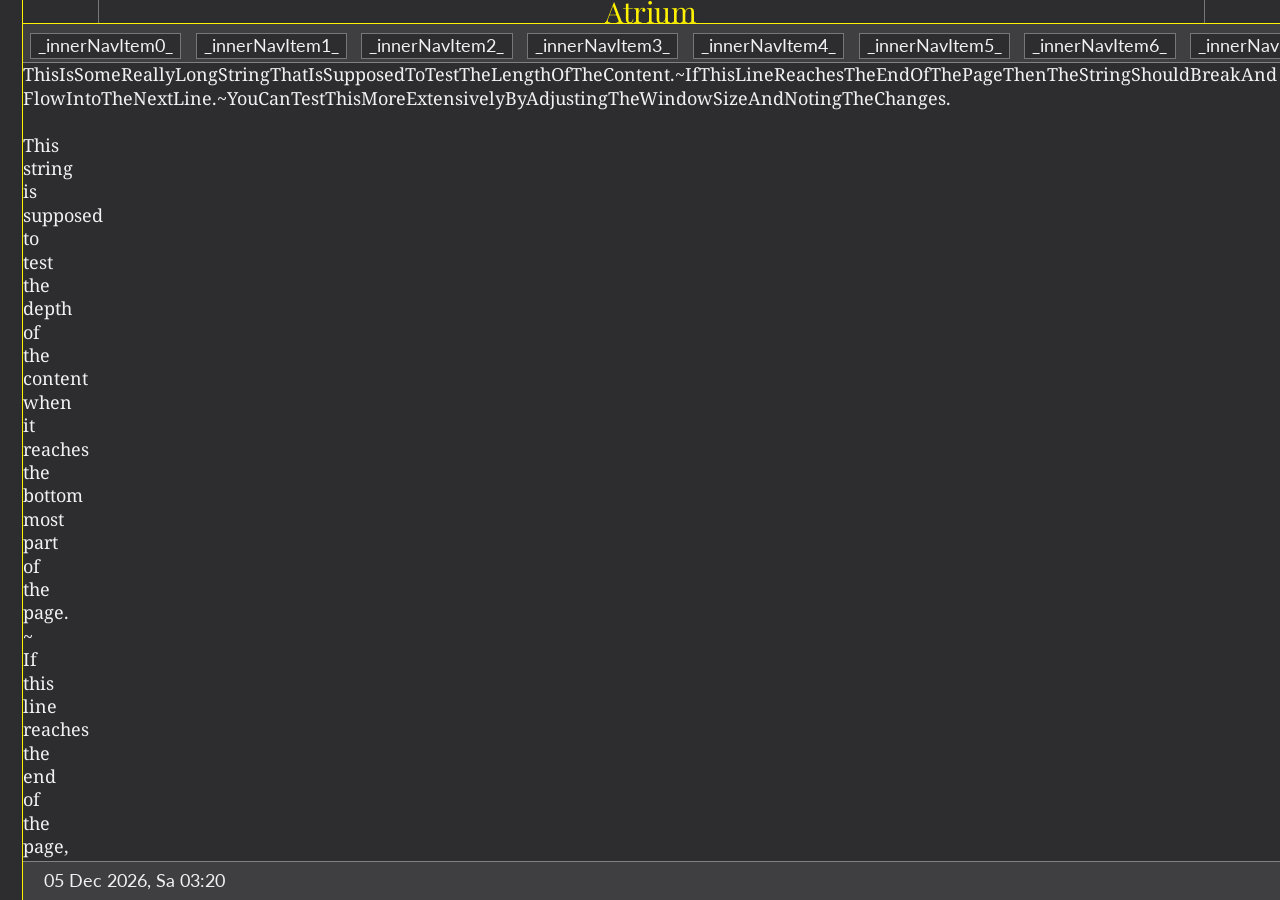
<file: homestead/weblog/index.html>
<!DOCTYPE html><html xmlns="http://www.w3.org/1999/xhtml" lang="en"><head>
<meta charset="utf-8"/><meta name="viewport" content="initial-scale=1"/>
<title>WebLog Templ8 (Thomas R. Papp)</title>
<link rel="icon" media="print" onload="javascript:this.media='all'" href="https://www.shareicon.net/data/128x128/2015/10/11/654237_edit_512x512.png"/>
<link rel="stylesheet" media="print" onload="javascript:this.media='all'" href="https://fonts.googleapis.com/css?family=Lato%7CPlayfair+Display"/>
<link rel="stylesheet" media="print" onload="javascript:this.media='all'" href="https://fonts.googleapis.com/css?family=Noto%20Serif"/>
<link rel="stylesheet" media="print" onload="javascript:this.media='all'" href="https://maxst.icons8.com/vue-static/landings/line-awesome/line-awesome/1.3.0/css/line-awesome.min.css"/>
<style>
/*System and box model reset*/
*{box-sizing:border-box;-webkit-text-size-adjust:100%;-webkit-tap-highlight-color:transparent}*:before,*:after{box-sizing:inherit}

/*Document and skeleton reset*/
html{line-height:1.15}body{margin:0}main, nav,header,footer,section,article,aside,details,figcaption,figure,hgroup,menu{display:block}

/*Grouping and typography reset*/
fieldset{padding:.35em .625em .75em}
summary{display:list-item;cursor:pointer}
hr{box-sizing:content-box;height:0;overflow:visible}
legend{color:inherit;display:table;max-width:100%;padding:0;white-space:normal}

b,strong{font-weight:bolder}small{font-size:80%}
sub,sup{font-size:75%;line-height:0;position:relative;vertical-align:baseline}sub{bottom:-0.25em}sup{top:-0.5em}
abbr[title]{border-bottom:none;text-decoration:underline;text-decoration:underline dotted}
code,kbd,pre,samp{font-family:monospace,monospace;font-size:1em}

/*Content and miscellaneous reset*/
embed,object,iframe{border:0}svg{overflow:hidden}progress{vertical-align:baseline}
textarea,button,input,optgroup,select{font:inherit;margin:0}button,input{overflow:visible}button,select{text-transform:none}
button,[type=button],[type=reset],[type=submit]{-webkit-appearance:button}
button::-moz-focus-inner,[type=button]::-moz-focus-inner,[type=reset]::-moz-focus-inner,[type=submit]::-moz-focus-inner{border-style:none;padding:0}
button:-moz-focusring,[type=button]:-moz-focusring,[type=reset]:-moz-focusring,[type=submit]:-moz-focusring{outline:1px dotted ButtonText}

[type=number]::-webkit-inner-spin-button,[type=number]::-webkit-outer-spin-button{height:auto}
[type=search]{-webkit-appearance:textfield;outline-offset:-2px}[type=search]::-webkit-search-decoration{-webkit-appearance:none}
::-webkit-file-upload-button{-webkit-appearance:button;font:inherit}

/*Markup styling*/
small{font-size:90%}

a{text-decoration:underline;color:inherit}a:hover{text-decoration:underline}@media all and (orientation:landscape){a{text-decoration:none}}

input[type="radio"]{display:none}
input[type="checkbox"]{display:none}
input[type="text"]{font-style:italic}input[type="text"]:focus{font-style:normal}

label{cursor:pointer}

button{cursor:pointer;background:none;background-color:transparent;color:inherit;border:none;outline:none;padding:0.4em;font:inherit}
button:hover{background:#3F3F41}

/*Custom styling*/
html{height:100%/*;font:16px / 1.5 "Playfair Display",system-ui,sans-serif*/}
body{font-size:18px;line-height:1.3em;height:100%;min-height:0;display:flex;flex-direction:column;overflow:hidden;background:#2D2D30;color:#F1F1F1}
main{font-family:"Noto Serif",serif;word-wrap:break-word;background:#2D2D30}

.dsp-flx{display:flex}.flx-00a{flex:0 0 auto}.flx-11a{flex:1 1 auto}.flx-dir-row-reverse{flex-direction:row-reverse}.flx-dir-column{flex-direction:column}.flx-dir-row{flex-direction:row}
.ovrf-a{overflow:auto}.minh-0{min-height:0}.xform-x{transform:scaleX(-1)}.draggable{-webkit-app-region:drag}.h-100p{height:100%}.w-100p{width:100%}.pad-0{padding:0}.marg-0{margin:0}
.align-i-center{align-items:center}.jstfy-contnts-center{justify-content:center}.jstfy-contnts-space-btwn{justify-content:space-between}
.txt-align-center{text-align:center}.txt-align-ryt{text-align:right}.txt-xform-cap{text-transform:capitalize}.fnt-size-80p{font-size:80%}.fnt-size-200p{font-size:200%}
.brdr-bot-1px-solid-ylw{border-bottom:1px solid #FFF200}.brdr-ryt-1px-solid-ylw{border-right:1px solid #FFF200}.brdr-top-1px-solid-ylw{border-top:1px solid #FFF200}
.brdr-bot-1px-solid-wyt{border-bottom:1px solid #F1F1F1}.brdr-bot-1px-solid-wyt60p{border-bottom:1px solid #F1F1F160}.brdr-top-1px-solid-wyt60p{border-top:1px solid #F1F1F160}
.brdr-ryt-1px-solid-wyt60p{border-right:1px solid #F1F1F160}.brdr-lft-1px-solid-wyt60p{border-left:1px solid #F1F1F160}
.ylw{color:#FFF200}.red{color:#FD5A53}.no-transition{transition-property:none !important}

#hdr0{font-family:"Playfair Display",serif}
#hdr0 input[type="radio"]:checked + label{color:#FFF200}
#hdr0 input[type="radio"]:hover + label{background:#3F3F41}
#hdr0 label{padding:0.6em 3%;transition:all 0.3s}

#nav1{background:#3F3F41;font-family:"Lato",serif;padding-top:0.5em;padding-bottom:0.2em;overflow-y:hidden}
#nav1 input[type="radio"] + label{background:#2D2D30;padding:0 0.4em;margin:0 0.4em;transition:all 0.3s;border:1px solid #F1F1F160}
#nav1 input[type="radio"]:hover + label{background:#FFF20060}
#nav1 input[type="radio"]:not(checked) + label{color:#F1F1F1}
#nav1 input[type="radio"]:checked + label{background:#FFF20060}

#nav0{font-family:"Playfair Display",serif}
#nav0 input[type="radio"] + label{padding:0.6em;transition:all 0.3s}
#nav0 input[type="radio"]:checked + label{color:#FFF200}
#nav0 input[type="radio"]:hover + label{background:#3F3F41}

#ftr0{font-family:"Lato",serif;background:#3F3F41}
#ftr0 button{transition:all 0.3s}
#ftr0 button:hover{background:#FFF20060}

@media all and (orientation:portrait){
	#wrap0{flex-direction:column-reverse}
	#nav0{flex-direction:row}
	#nav0{border-top:1px solid #FFF200;border-right:none}
}
/*Print styling*/
@media print{@page{size:portrait/*;margin:0;max-height:100%;max-width:100%*/}*{-webkit-print-color-adjust:exact}}
</style></head>
<body>
	<div id="wrap0" class="minh-0 dsp-flx flx-11a ovrf-a">
		<nav id="nav0" class="minh-0 dsp-flx flx-00a flx-dir-column ovrf-a brdr-ryt-1px-solid-ylw jstfy-contnts-space-btwn">
			<input type="radio" name="btns" id="market" onclick="load('market')"/><label for="market" class="h-100p w-100p dsp-flx align-i-center jstfy-contnts-center"><i class="la la-shopping-cart la-2x"></i></label>
			<input type="radio" name="btns" id="office" onclick="load('office')"/><label for="office" class="h-100p w-100p dsp-flx align-i-center jstfy-contnts-center"><i class="la la-feather-alt la-2x"></i></label>
			<input type="radio" name="btns" id="atrium" onclick="load('atrium')" checked="checked"/><label for="atrium" class="h-100p w-100p dsp-flx align-i-center jstfy-contnts-center"><i class="la la-archway la-2x"></i></label>
			<input type="radio" name="btns" id="studio" onclick="load('studio')"/><label for="studio" class="h-100p w-100p dsp-flx align-i-center jstfy-contnts-center"><i class="la la-palette la-2x"></i></label>
			<input type="radio" name="btns" id="lounge" onclick="load('lounge')"/><label for="lounge" class="h-100p w-100p dsp-flx align-i-center jstfy-contnts-center"><i class="la la-couch la-2x"></i></label>
		</nav>
		<div class="minh-0 dsp-flx flx-11a flx-dir-column ovrf-a">
			<header id="hdr0" class="minh-0 dsp-flx flx-00a ovrf-a brdr-bot-1px-solid-ylw align-i-center jstfy-contnts-center fnt-size-80p">
				<input type="radio" name="btns" id="central" class="flx-00a" onclick="load('central')"/><label for="central"><i class="la la-dharmachakra la-2x"></i></label>
				<span id="navTxt" class="flx-11a txt-align-center fnt-size-200p ylw txt-xform-cap brdr-lft-1px-solid-wyt60p brdr-ryt-1px-solid-wyt60p">Atrium</span>
				<input type="radio" name="btns" id="search" class="flx-00a" onclick="load('search')"/><label for="search"><i class="la la-search la-2x xform-x"></i></label>
			</header>
			<nav id="nav1" class="minh-0 dsp-flx flx-00a ovrf-a brdr-bot-1px-solid-wyt60p">
				<input type="radio" name="innerBtns" id="innerNavItem0"/><label for="innerNavItem0">_innerNavItem0_</label>
				<input type="radio" name="innerBtns" id="innerNavItem1"/><label for="innerNavItem1">_innerNavItem1_</label>
				<input type="radio" name="innerBtns" id="innerNavItem2"/><label for="innerNavItem2">_innerNavItem2_</label>
				<input type="radio" name="innerBtns" id="innerNavItem3"/><label for="innerNavItem3">_innerNavItem3_</label>
				<input type="radio" name="innerBtns" id="innerNavItem4"/><label for="innerNavItem4">_innerNavItem4_</label>
				<input type="radio" name="innerBtns" id="innerNavItem5"/><label for="innerNavItem5">_innerNavItem5_</label>
				<input type="radio" name="innerBtns" id="innerNavItem6"/><label for="innerNavItem6">_innerNavItem6_</label>
				<input type="radio" name="innerBtns" id="innerNavItem7"/><label for="innerNavItem7">_innerNavItem7_</label>
				<input type="radio" name="innerBtns" id="innerNavItem8"/><label for="innerNavItem8">_innerNavItem8_</label>
				<input type="radio" name="innerBtns" id="innerNavItem9"/><label for="innerNavItem9">_innerNavItem9_</label>
				<input type="radio" name="innerBtns" id="innerNavItemN"/><label for="innerNavItemN">_innerNavItemN_</label>
			</nav>
			<main id="main" class="minh-0 flx-11a ovrf-a" onscroll="/*hideOrShowOnScroll()*/">
				ThisIsSomeReallyLongStringThatIsSupposedToTestTheLengthOfTheContent.~IfThisLineReachesTheEndOfThePageThenTheStringShouldBreakAndFlowIntoTheNextLine.~YouCanTestThisMoreExtensivelyByAdjustingTheWindowSizeAndNotingTheChanges.

				<br/><br/>
				This<br/>string<br/>is<br/>supposed<br/>to<br/>test<br/>the<br/>depth<br/>of<br/>the<br/>content<br/>when<br/>it<br/>reaches<br/>the<br/>
				bottom<br/>most<br/>part<br/>of<br/>the<br/>page.<br/>~<br/>If<br/>this<br/>line<br/>reaches<br/>the<br/>end<br/>of<br/>the<br/>page,<br/>
				then<br/>vertical<br/>scrolling<br/>should<br/>be<br/>possible.<br/>~<br/>You<br/>can<br/>test<br/>this<br/>more<br/>extensively<br/>
				by<br/>adjusting<br/>the<br/>window<br/>size<br/>and<br/>noting<br/>the<br/>changes.
			</main>
			<footer id="ftr0" class="dsp-flx flx-00a ovrf-a brdr-top-1px-solid-wyt60p">
				<button class="flx-00a align-i-center jstfy-contnts-center"><i class="la la-satellite-dish red"></i></button>
				<button class="flx-00a align-i-center jstfy-contnts-center"><span id="clockbox"></span></button>
				<span class="flx-11a align-i-center jstfy-contnts-center"></span>
				<!--<div class="minh-0 flx-11a ovrf-a txt-align-ryt">TESTTESTTESTTESTTESTTESTTESTTESTTESTTESTTESTTESTTESTTESTtestNOTIFtestBELLtestICONtestLOADINGtestTIMEtestICONtestOTHERtestITEMS</div>-->
				<button class="flx-00a no-transition align-i-center jstfy-contnts-center" onmouseover="this.style='transform:scaleX(-1)'" onmouseout="this.style='transform:scaleX(1)'"><i class="la la-adjust"></i></button>
				<button class="flx-00a align-i-center jstfy-contnts-center" onclick="javascript:/*toggleFullscreen*/var isApple=navigator.vendor.includes('Apple');if(isApple){if(!document.webkitFullscreenElement){document.documentElement.webkitRequestFullscreen()}else{document.webkitExitFullscreen()}}else{if(!document.fullscreenElement){document.documentElement.requestFullscreen()}else{document.exitFullscreen();location.reload()}}"><i class="la la-vector-square"></i></button>
			</footer>
		</div>
	</div>
<script>'use strict'
/*\
* getClock() - gets the current system time
\*/
var dayofweek=new Array('Su','Mo','Tu','We','Th','Fr','Sa');var monthinyear=new Array('Jan','Feb','Mar','Apr','May','Jun','Jul','Aug','Sep','Oct','Nov','Dec');var date;var day;var month;var year;var hour;var minute;var second
function getClock(){/*https://codepen.io/jasonleewilson/pen/gPrxwX*/
	var today=new Date();date=today.getDate();day=today.getDay();month=today.getMonth();year=today.getFullYear();hour=today.getHours();minute=today.getMinutes();second=today.getSeconds()
	if(date<=9){date="0"+date}/*if(hour===0){year=year+1900}*/if(hour<=9){hour="0"+hour}if(minute<=9){minute="0"+minute}
	document.getElementById('clockbox').innerHTML=date+" "+monthinyear[month]+" "+year+", "+dayofweek[day]+" "+hour+":"+minute
	setTimeout("getClock()",(60*1000)-(second*1000))/*60 times 1000ms, minus ((the seconds returned at the moment getSeconds was called)*1000ms) << this is the remaining seconds until next minute, recall function then*/
}window.onload=getClock
/*\
* load(id) - loads the requested element by its id
\*/
var wss=new WebSocket('wss://'+window.location.host+'/wss/')
function load(id){
	document.getElementById('navTxt').innerHTML=id
	document.getElementById('main').innerHTML=id+' data'
	wss.send('User clicked: '+id)
	wss.onmessage=function(event){console.log('WS event: ',event)}
}
/*\
* hideOrShowOnScroll() - on scroll, hides or shows the elements in the function
\*/
var prevScrollPos=0
function hideOrShowOnScroll(){
	var currentScrollPos=document.getElementById('main').scrollTop
	if(prevScrollPos>currentScrollPos){document.getElementById('ftr0').style.display='flex';document.getElementById('nav1').style.display='flex'}
	else{document.getElementById('ftr0').style.display='none';document.getElementById('nav1').style.display='none'}
	prevScrollPos=currentScrollPos
}
</script><!--<script async defer src=""></script>--></body></html>
</file>
